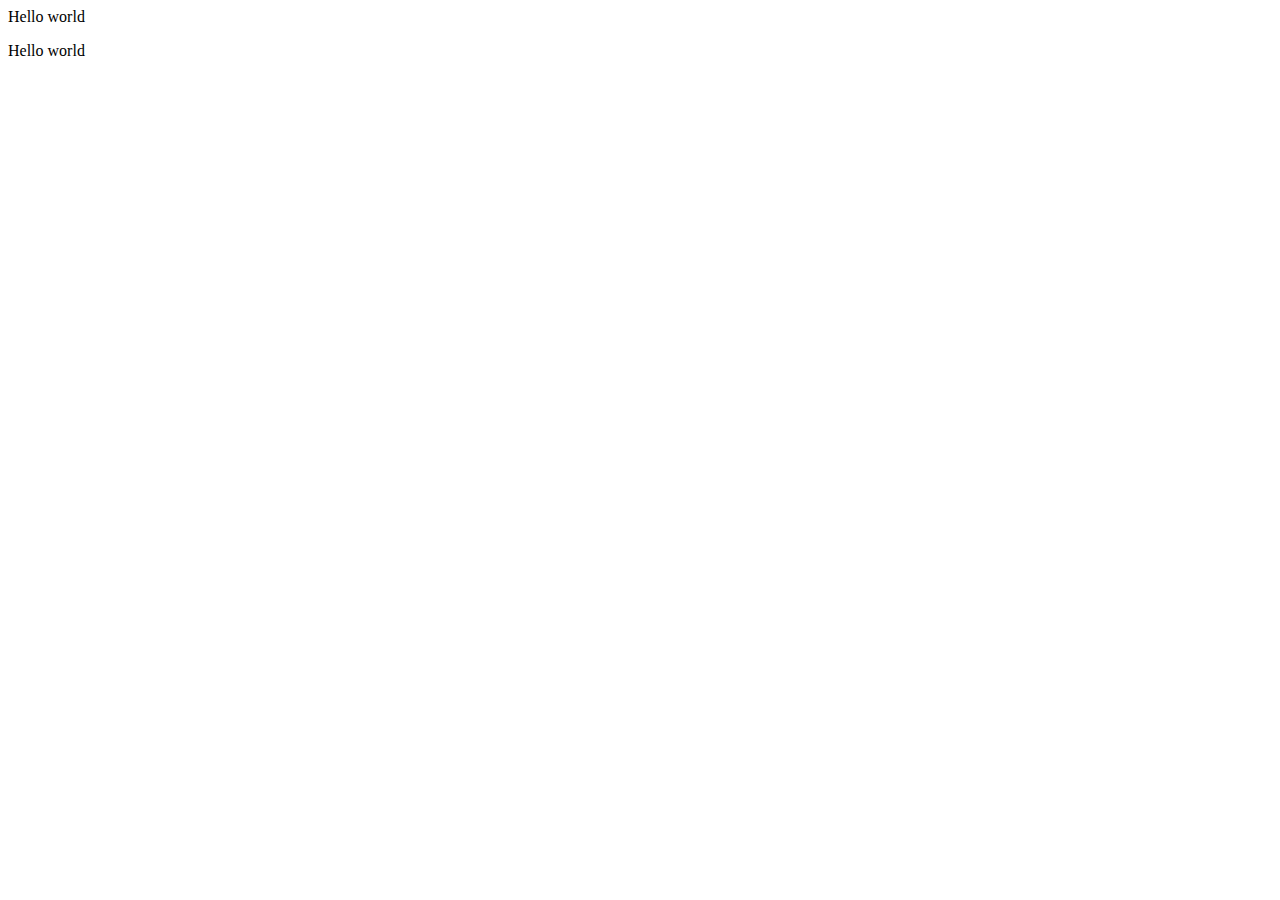
<file: 01-hello.html>
<html>
    <head>
        <title>01-hello.html</title>
    </head>
    <body>
        <script type="text/javascript">
            document.write("Hello world")
            //alert("Hello world")
            console.log("Hello world")
        </script>

        <p id="test"></p>
        <script>
            document.getElementById("test").innerHTML = "Hello world"
        </script>
    </body>
</html>
</file>
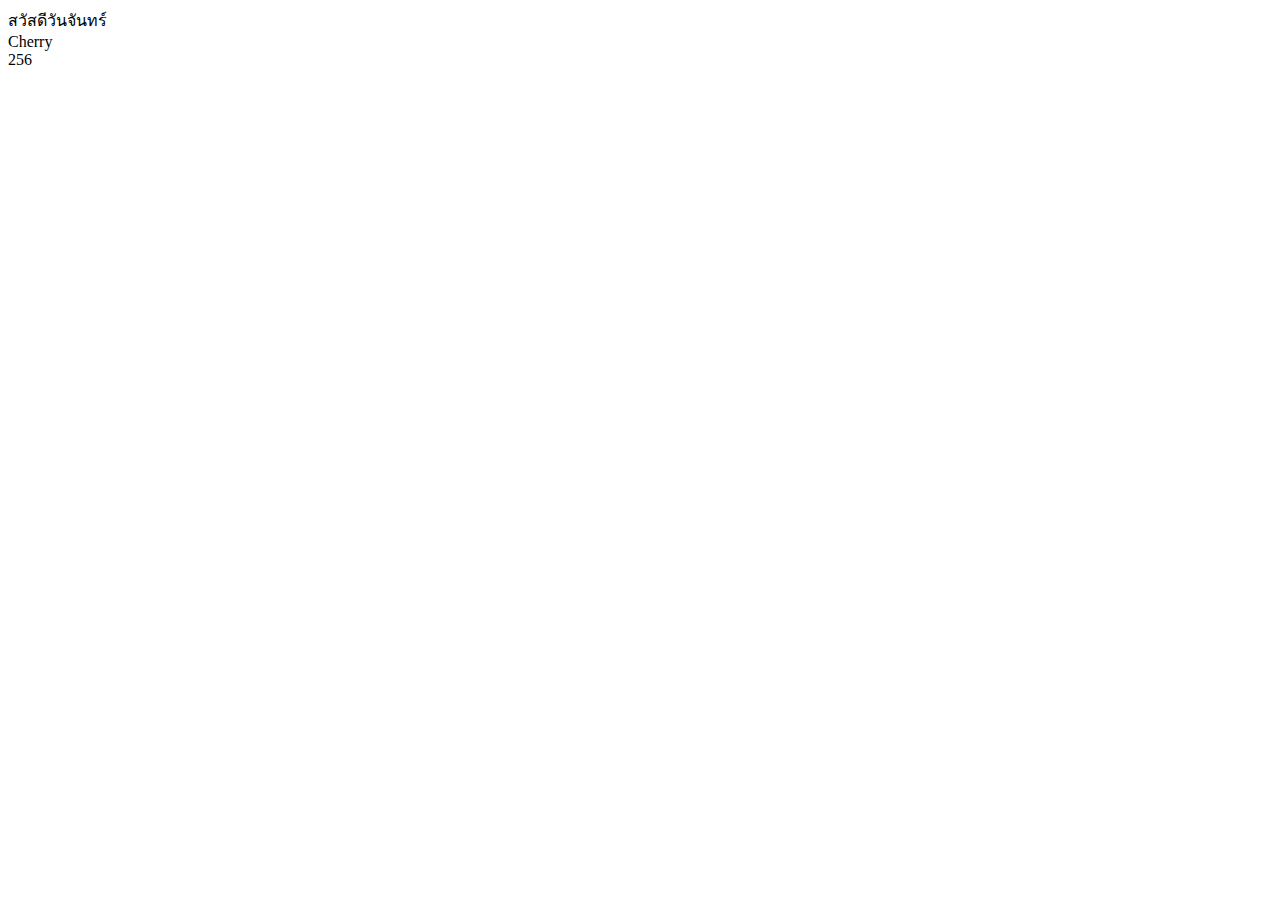
<file: 02-variable.html>
<html>
    <head>
        <title>02-variable.html</title>
        <script>
            const n1 = 256
            var x = "อัจฉรา"
            var x = "สวัสดีวันจันทร์"
            let y = "Coconut"
        </script>
    </head>
    <body>
        <script>
            y = "Apple"
            y = "Cherry"
            document.write(x)
            document.write("<br>")
            document.write(y)
            document.write("<br>")
            document.write(n1)
        </script>
    </body>
</html>
</file>
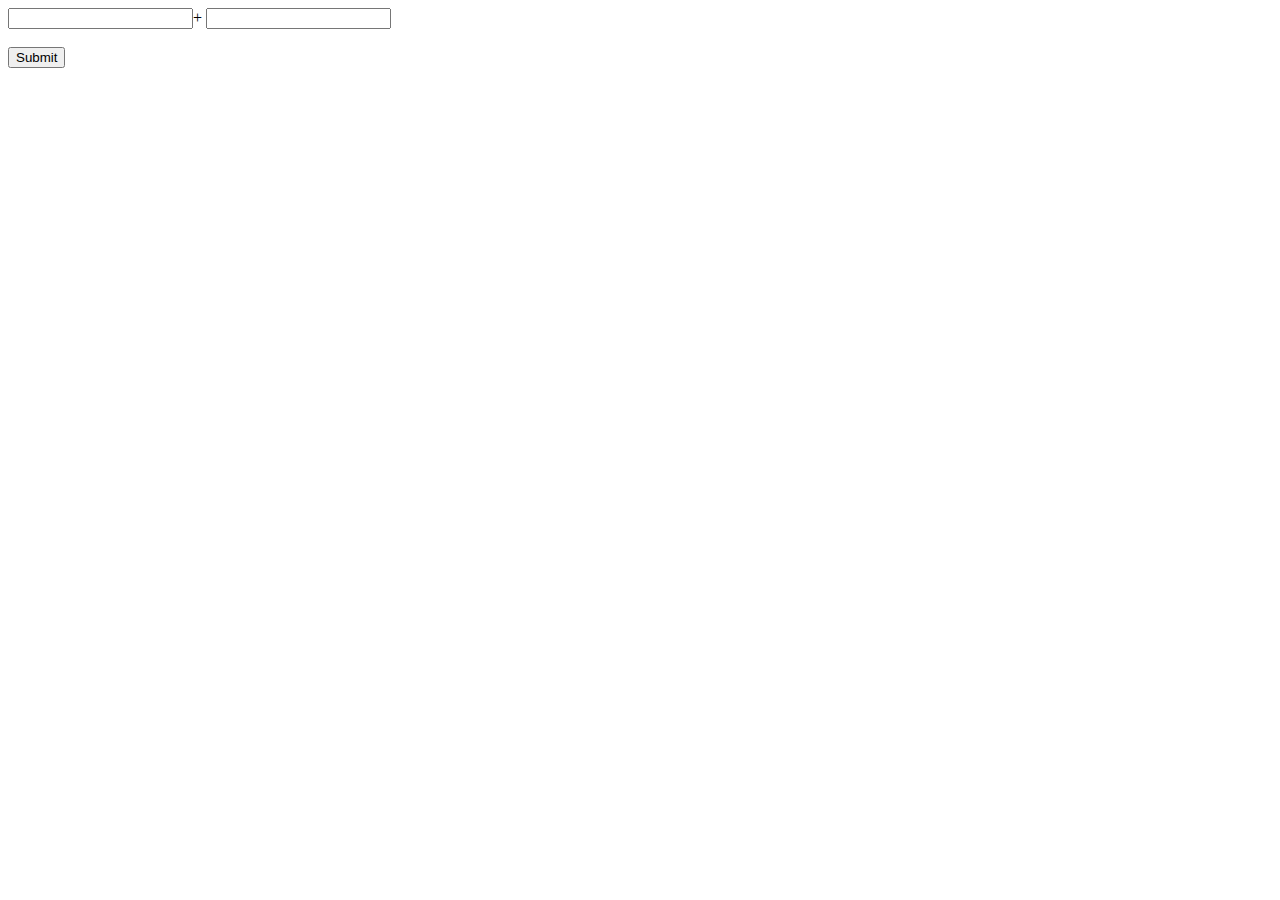
<file: 07-sum-number.html>
<!DOCTYPE html>
<html lang="th">
<head>
    <meta charset="UTF-8">
    <meta http-equiv="X-UA-Compatible" content="IE=edge">
    <meta name="viewport" content="width=device-width, initial-scale=1.0">
    <script>
        function sum_number() {
            document.getElementById('ans').innerHTML = 
            parseInt(document.getElementById('num1').value) +  
            parseInt(document.getElementById('num2').value)
            
        }
    </script>
    <title>07-sum-number.html</title>
</head>
<body>
    <input type="text" name="" id="num1">+
    <input type="text" name="" id="num2">
    <br>
    <br>
    <input type="button" value="Submit" onclick="sum_number()">
    <br>
    <br>
    <p id="ans"></p>
</body>
</html>
</file>
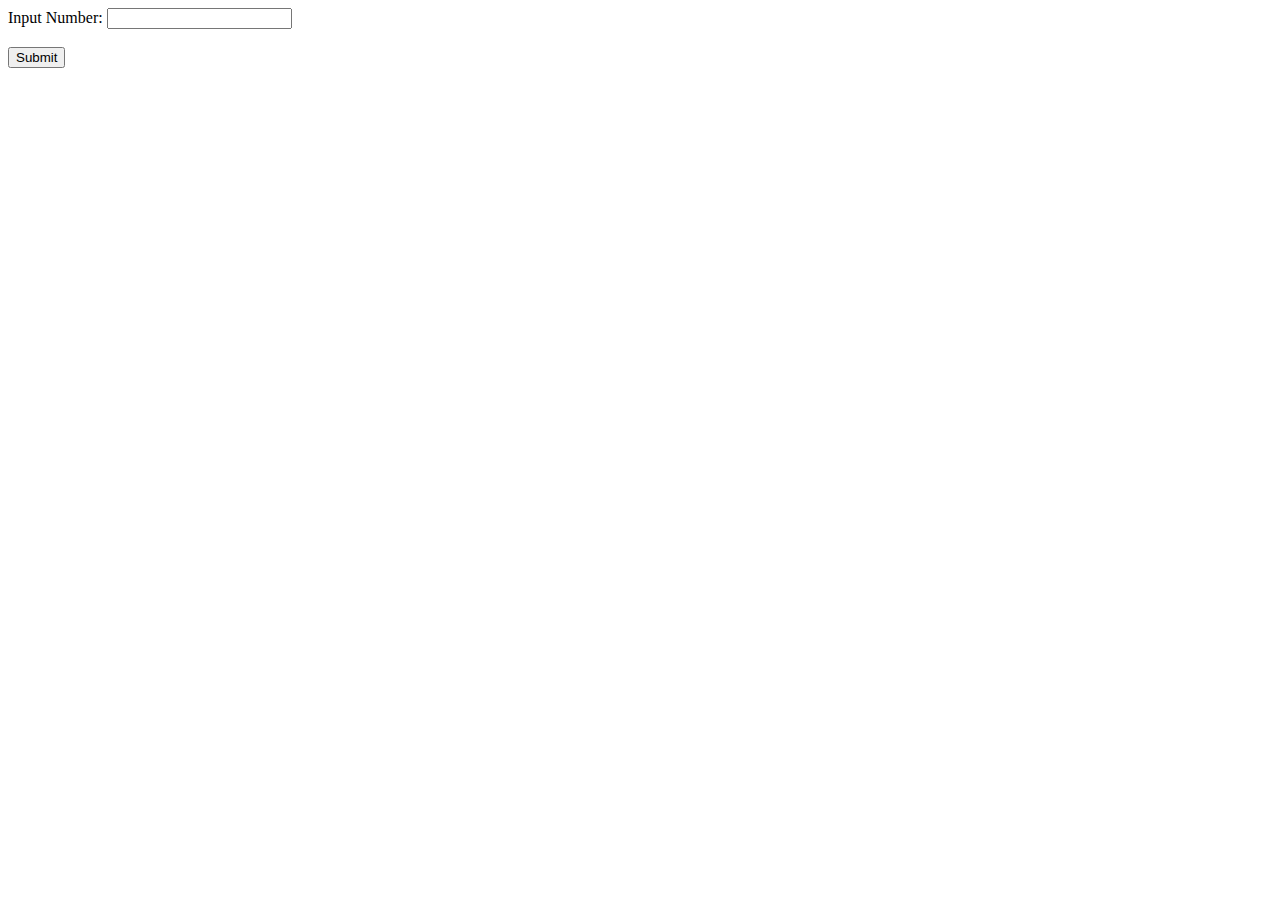
<file: 11-if.html>
<!DOCTYPE html>
<html lang="th">
<head>
    <meta charset="UTF-8">
    <meta http-equiv="X-UA-Compatible" content="IE=edge">
    <meta name="viewport" content="width=device-width, initial-scale=1.0">
    <script>
        function hi_low(num) {
            if(parseInt(num) > 5) {
                return "Hi"
            } else {
                return "Low"
            }
        }
    </script>
    <title>11-if.html</title>
</head>
<body>
    Input Number: <input type="text" name="" id="num1">
    <br>
    <br>
    <input type="button" value="Submit" onclick="document.getElementById('output').innerHTML = hi_low(document.getElementById('num1').value)">
    <br>
    <br>
    <p id ="output"></p>
</body>
</html>
</file>
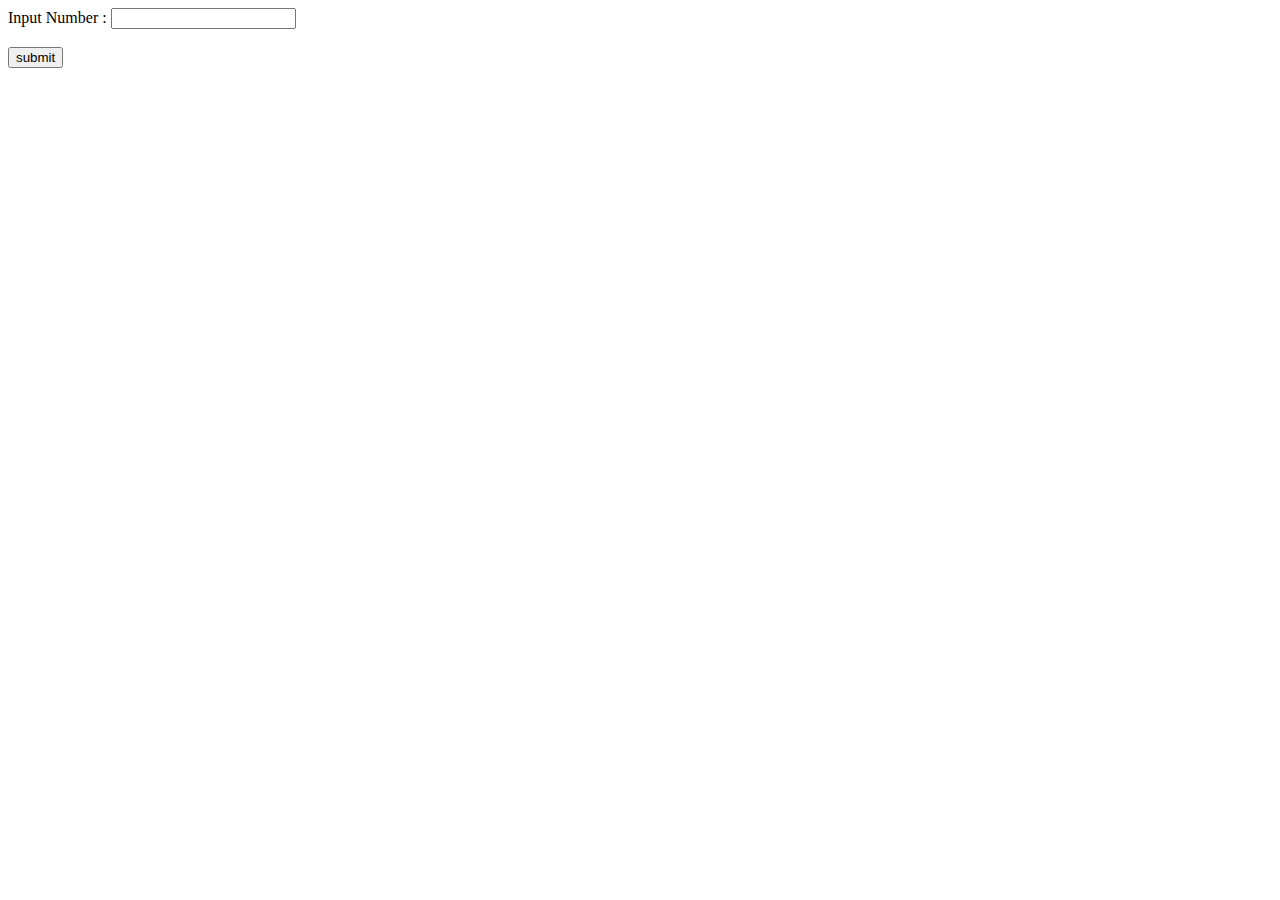
<file: 14-loop-for.html>
<!DOCTYPE html>
<html lang="th">
<head>
    <meta charset="UTF-8">
    <meta http-equiv="X-UA-Compatible" content="IE=edge">
    <meta name="viewport" content="width=device-width, initial-scale=1.0">
    <script>
         let i
         let a
        function hello() {
            document.getElementById('output').innerHTML =''
            a =  parseInt(document.getElementById('num1').value)
            for (i = 0; i < a; i++) {
                document.getElementById('output').innerHTML += 'Hello <br>'
        }
    }
    </script>
    <title>14-loop-for.html</title>
</head>
<body>
    Input Number : <input type="text" name="" id="num1">
    <br><br>
    <input type="submit" value="submit" onclick="hello()">
    <br>
    <p id='output'></p>
 </body>
 </html>
</file>
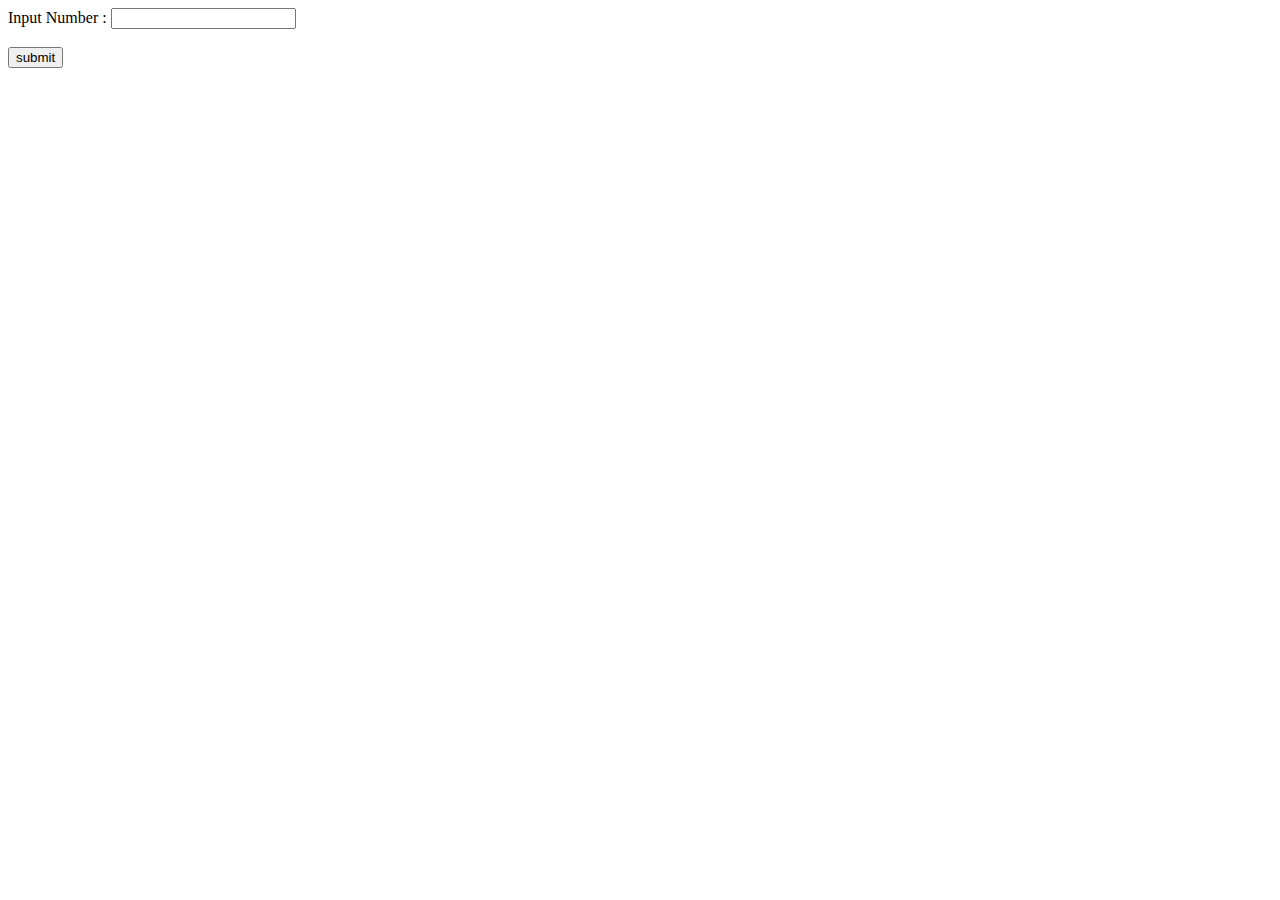
<file: 15-loop-while.html>
<!DOCTYPE html>
<html lang="th">
<head>
    <meta charset="UTF-8">
    <meta http-equiv="X-UA-Compatible" content="IE=edge">
    <meta name="viewport" content="width=device-width, initial-scale=1.0">
    <script>
        let i
        let a
        function loopwhile() {
            document.getElementById('output').innerHTML =''
            i = 0
            a = parseInt(document.getElementById('num1').value)
           while(i<a){
            document.getElementById('output').innerHTML += "Hello <br>"
            i++
           }
        }
    </script>
    <title>15-loop-while.html</title>
</head>
<body>
   Input Number : <input type="text" name="" id="num1">
   <br><br>
   <input type="submit" value="submit" onclick="loopwhile()">
   <br>
   <p id='output'></p>
</body>
</html>
</file>
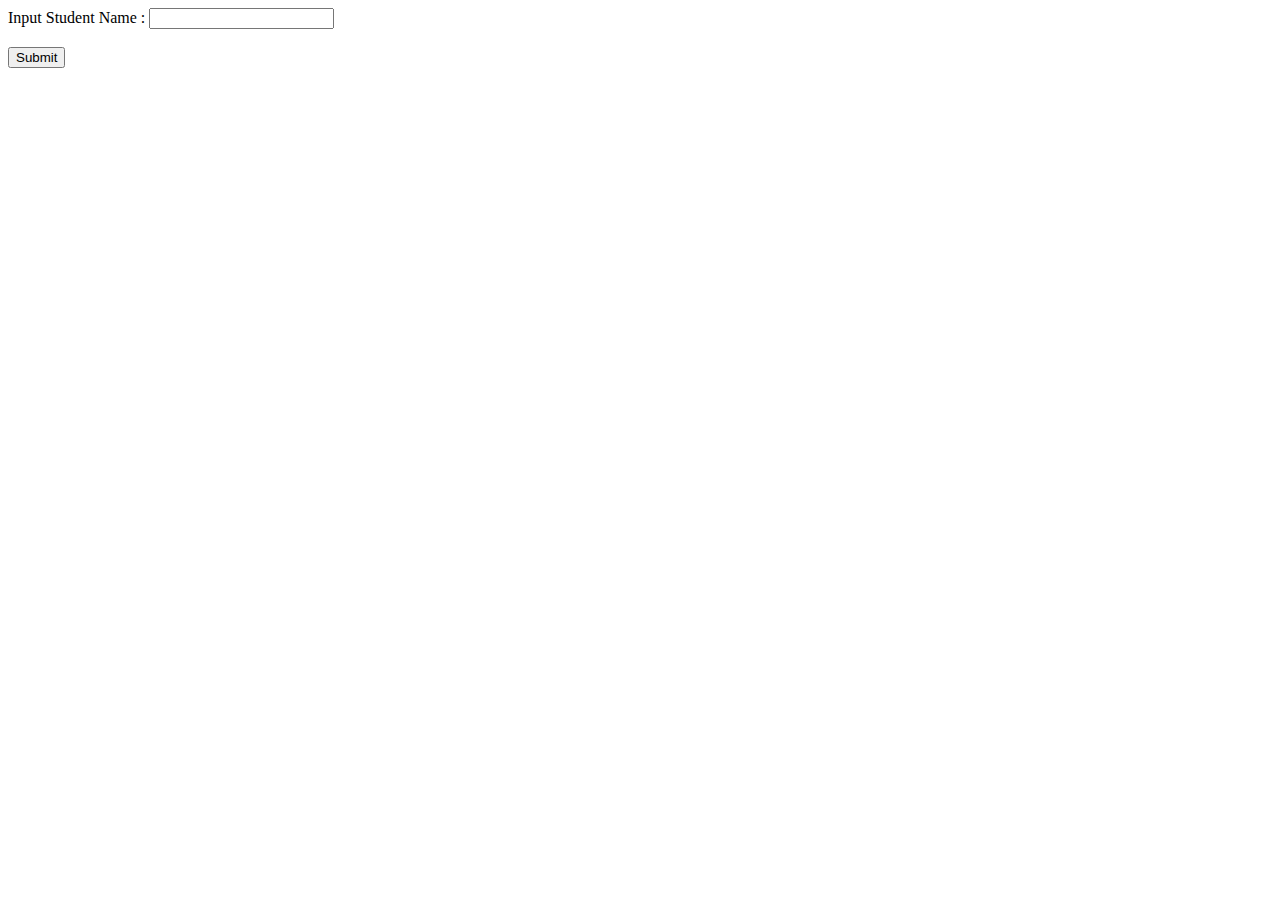
<file: 17-input-to-array.html>
<!DOCTYPE html>
<html lang="th">
<head>
    <meta charset="UTF-8">
    <meta http-equiv="X-UA-Compatible" content="IE=edge">
    <meta name="viewport" content="width=device-width, initial-scale=1.0">
    <script>
        let student = []
        function add_data() {
            student.push(document.getElementById('sname').value)
            document.getElementById('output').innerHTML = student
            document.getElementById('sname').value = ''
        }
    </script>

    <title>17-input-to-array.html</title>
</head>
<body>
    Input Student Name : <input type="text" name="" id="sname">
    <br>
    <br>
    <input type="submit" value="Submit" onclick="add_data()">
    <br>
    <p id='output'></p>

</body>
</html>
</file>
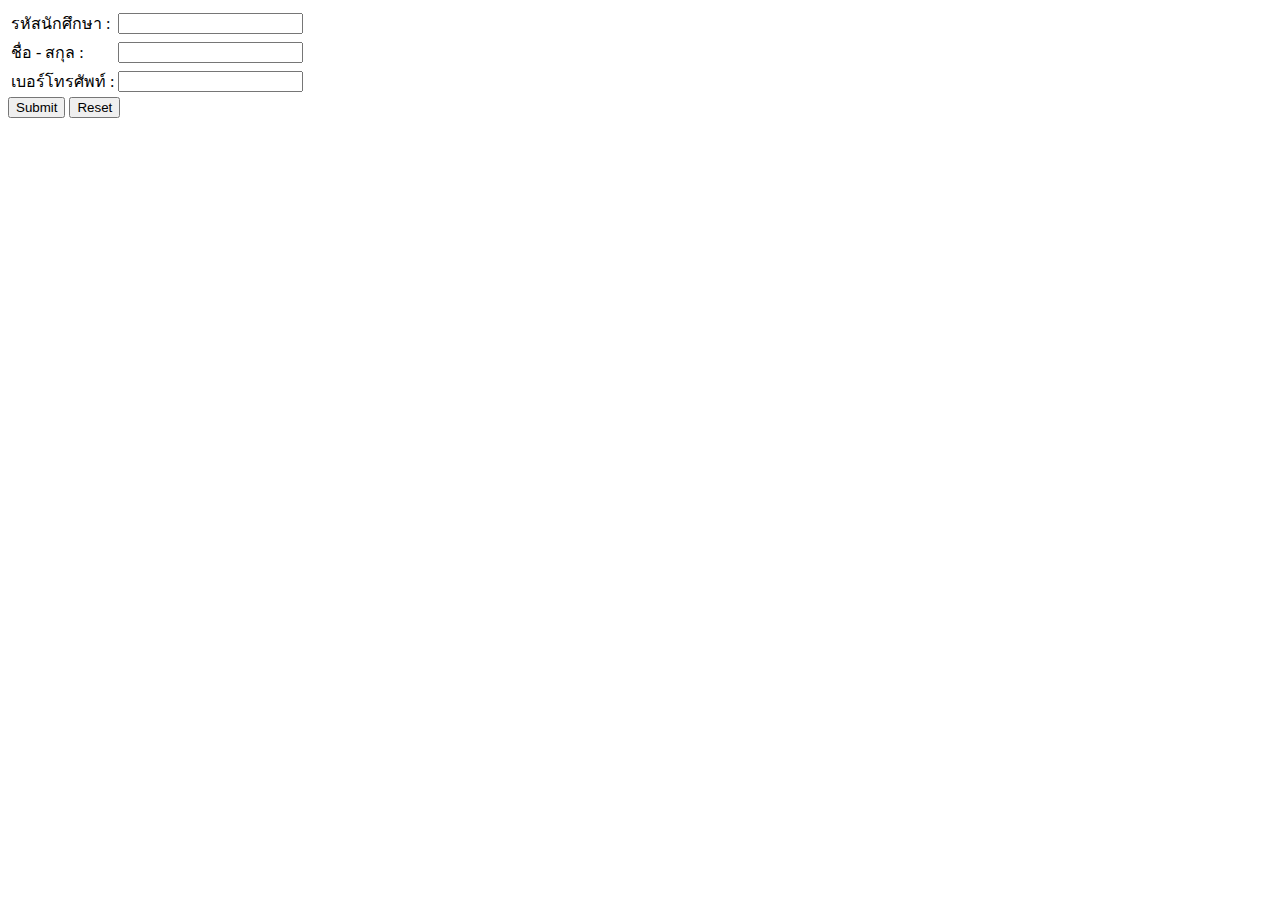
<file: 20-basic-form.html>
<!DOCTYPE html>
<html lang="th">
<head>
    <meta charset="UTF-8">
    <meta http-equiv="X-UA-Compatible" content="IE=edge">
    <meta name="viewport" content="width=device-width, initial-scale=1.0">

    <title>20-basic-form.html</title>
</head>
<body>
    <form action="20-get-data.html" method="get">
    <table>
        <tr>
            <td>รหัสนักศึกษา :</td>
            <td><input type="text" name="sid" id="sid"></td>
        </tr>
        <tr>
            <td>ชื่อ - สกุล :</td>
        <td> <input type="text" name="sname" id="sname"></td>
    </tr>
            <td>เบอร์โทรศัพท์ : </td>
    <td><input type="text" name="phone" id="phone"></td>
    </tr>
    </table>
        
        <input type="submit" value="Submit">
        <input type="reset" value="Reset">
    </form>
</body>
</html>
</file>
